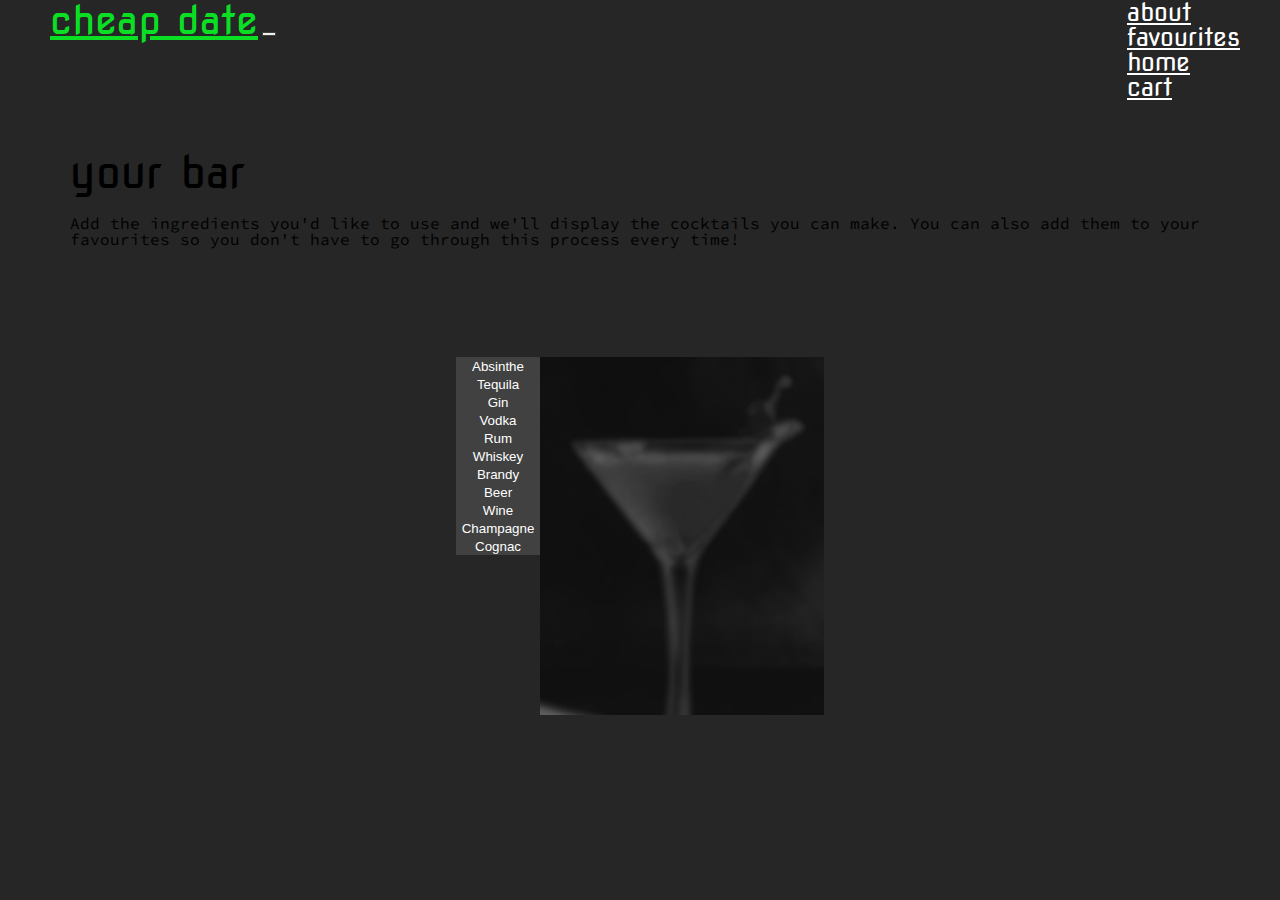
<file: index.html>
<!DOCTYPE html>
<html lang="en">
	<head>
		<meta charset="UTF-8" />
		<meta name="viewport" content="width=device-width, initial-scale=1.0" />

		<!-- import css files -->
		<link href="./assets/css/reset.css" rel="stylesheet" />
		<link
			rel="stylesheet"
			href="https://cdn.jsdelivr.net/npm/bootstrap-icons@1.8.3/font/bootstrap-icons.css"
		/>
		<link
			href="https://cdn.jsdelivr.net/npm/bootstrap@5.2.0-beta1/dist/css/bootstrap.min.css"
			rel="stylesheet"
			integrity="sha384-0evHe/X+R7YkIZDRvuzKMRqM+OrBnVFBL6DOitfPri4tjfHxaWutUpFmBp4vmVor"
			crossorigin="anonymous"/>
		<link type="text/css" href="./assets/css/style.css" rel="stylesheet" />

		<!-- import script files -->
		<script src="https://code.jquery.com/jquery-3.4.1.min.js"></script>
		<script src="./assets/js/script.js"></script>

		<title>cheap date</title>
	</head>

	<body>
		<!--Nav bar-->
		<div>
			<nav class="navbar navbar-expand-lg navbar-color">
				<a class="navbar-brand custom-brand" href="./index.html"
					>cheap date</a>
				<button
					class="navbar-toggler m-2"
					type="button"
					data-bs-toggle="collapse"
					data-bs-target="#navbarText"
					aria-controls="navbarText"
					aria-expanded="false"
					aria-label="Toggle navigation">
					<span class="navbar-toggler-icon navbar-dark"></span>
				</button>
				<div
					class="custom-nav collapse navbar-collapse"
					id="navbarText">
					<ul class="navbar-nav text-center mr-auto">
						<li class="nav-item active">
							<a class="nav-link custom-link" href="./about.html"
								>about<span class="sr-only"></span
							></a>
						</li>
						<li class="nav-item">
							<a
								class="nav-link custom-link"
								href="./favourites.html"
								>favourites</a>
						</li>
						<li class="nav-item">
							<a class="nav-link custom-link" href="./index.html"
								>home</a
							>
						</li>
						<li class="nav-item">
							<a class="nav-link custom-link" href="./cart.html"
								>cart</a
							>
						</li>
					</ul>
				</div>
			</nav>
		</div>
		<!--'Your Bar' element-->
		<section
			class="bar-container d-flex p-2 text-center align-items-center flex-column">
			<div>
				<h1 class="bar-header text-white">your bar</h1>
			</div>
			<div class="d-flex p-2 text-white col-sm-12 col-md-6"
				>Add the ingredients you'd like to use and we'll display the
				cocktails you can make. You can also add them to your favourites
				so you don't have to go through this process every time!
			</div>
		</section>

		<div class="main-container d-flex">
			<!--COLUMN 1-->
			<ul
				class="list-group custom-list col-10 col-md-6 m-1"
				id="alcoholTypeUl"
			></ul>
			<!--COLUMN 2-->
			<div class="custom-list col-10 col-md-6 m-1 d-none d-md-flex" id="cocktailNameDiv">
				<div
					id="cocktailNameDivSpinner"
					class="flex-row justify-content-center align-items-center d-none w-100 h-100">
					<div class="spinner-border" role="status"></div>
				</div>

				<ul
					class="list-group custom-list w-100"
					id="cocktailNameUl"
				></ul>
			</div>
			<!--COLUMN 3-->
			<div class="d-none d-md-flex p-2 list-group custom-list col-10 col-md-6 m-1"
				id="imageWrapper">
				<div
					id="recipeImageSpinner"
					class="flex-row justify-content-center align-items-center d-none w-100 h-100">
					<div class="spinner-border" role="status"></div>
				</div>
				<div class="list-group custom-list w-90 h-100" id="imageDiv"></div>
				<!-- BUTTONS -->
				<section>
					<div class="button-container placement">
						<div class="heart" id="favouriteDrinkButton"></div>
						<div class="trolley" id="trolleyButton"></div>
						<button class="reloadBtn" id="reloadPage">New</button>
					</div>
				</section>
			</div>
		</div>
	</div>

		
		<!-- RECIPE CONTAINER -->
		<section>
			<div class="recipe-container d-flex p-2 text-center align-items-center flex-column">
				<div
					id="recipeContainerSpinner"
					class="flex-row justify-content-center align-items-center d-none w-100 h-100"
				>
					<div class="spinner-border" role="status"></div>
				</div>
				<div class="recipe-header">
					<span id="recipeHeader"></span>
				</div>
				<div class="recipe-description col-sm-12 col-md-6">
					<span class="w-50" id="recipeSpan"></span>
				</div>
			</div>
		</section>
		<!-- INGREDIENTS CONTAINER -->
		<section>
			<div class="ingredients-container m-3 p-2">
				<div class="list-group text-center" id="ingredientsDiv"></div>
			</div>
		</section>
		<!-- Modal -->
		<div class="modal fade" id="myModal" tabindex="-1" role="dialog" aria-labelledby="myModal" aria-hidden="true">
			<div class="modal-dialog modal-dialog-centered" role="document">
			<div class="modal-content">
				<div class="modal-header">
					<h5 class="modal-title" id="exampleModalLongTitle"></h5>
				</div>
				<div class="modal-body" id="modal-body-div"></div>
				<div class="modal-footer" id="modal-footer-div"></div>
			</div>
			</div>
		</div>
		<!-- IMPORT BOOTSTRAP JS SCRIPT SO INTERACTIVE BS ELEMENTS WORK -->
		<script src="https://cdn.jsdelivr.net/npm/bootstrap@5.2.0-beta1/dist/js/bootstrap.min.js" integrity="sha384-kjU+l4N0Yf4ZOJErLsIcvOU2qSb74wXpOhqTvwVx3OElZRweTnQ6d31fXEoRD1Jy" crossorigin="anonymous"></script>
	</body>
</html>
</file>
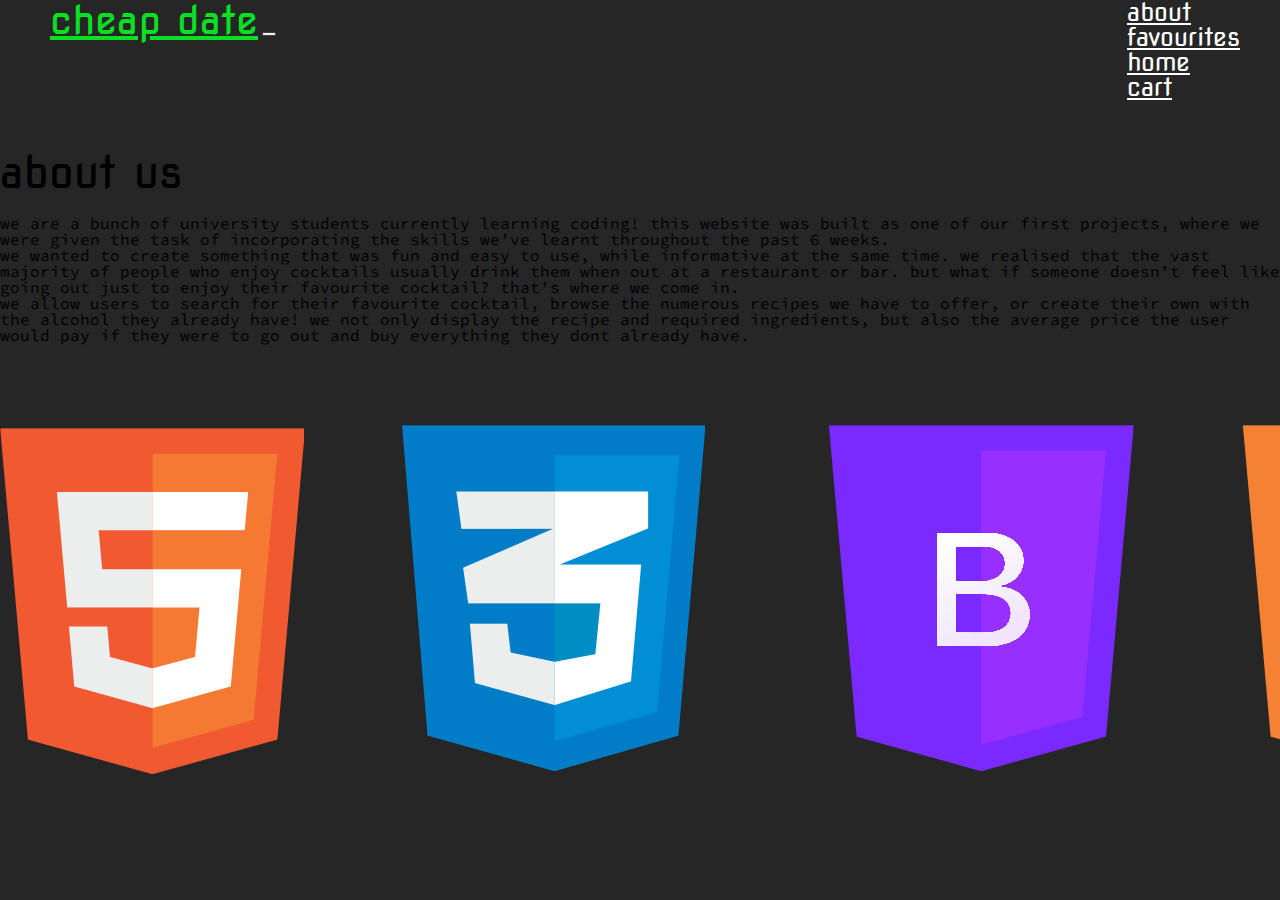
<file: about.html>
<!DOCTYPE html>
<html lang="en">
<head>
	<meta charset="UTF-8" />
	<meta name="viewport" content="width=device-width, initial-scale=1.0" />
	
	<!-- import css files -->
	<link href="./assets/css/reset.css" rel="stylesheet" />
	<link
	href="https://cdn.jsdelivr.net/npm/bootstrap@5.2.0-beta1/dist/css/bootstrap.min.css"
	rel="stylesheet"
	integrity="sha384-0evHe/X+R7YkIZDRvuzKMRqM+OrBnVFBL6DOitfPri4tjfHxaWutUpFmBp4vmVor"
	crossorigin="anonymous"
	/>
	<link type="text/css" href="./assets/css/style.css" rel="stylesheet" />
	
	<!-- import script files -->
	<script src="https://code.jquery.com/jquery-3.4.1.min.js"></script>
	<script src="./assets/js/script.js"></script>
	
	<title>Cheap Date</title>
</head>
<body>
	<!--Nav bar-->
	<div>
		<nav class="navbar navbar-expand-lg navbar-color">
			<a class="navbar-brand custom-brand" href="./index.html"
				>cheap date</a>
			<button
				class="navbar-toggler m-2"
				type="button"
				data-bs-toggle="collapse"
				data-bs-target="#navbarText"
				aria-controls="navbarText"
				aria-expanded="false"
				aria-label="Toggle navigation">
				<span class="navbar-toggler-icon navbar-dark"></span>
			</button>
			<div
				class="custom-nav collapse navbar-collapse"
				id="navbarText">
				<ul class="navbar-nav text-center mr-auto">
					<li class="nav-item active">
						<a class="nav-link custom-link" href="./about.html"
							>about<span class="sr-only"></span
						></a>
					</li>
					<li class="nav-item">
						<a
							class="nav-link custom-link"
							href="./favourites.html"
							>favourites</a>
					</li>
					<li class="nav-item">
						<a class="nav-link custom-link" href="./index.html"
							>home</a
						>
					</li>
					<li class="nav-item">
						<a class="nav-link custom-link" href="./cart.html"
							>cart</a
						>
					</li>
				</ul>
			</div>
		</nav>
	</div>
<section class="about-container d-flex text-center align-items-center flex-column">
	<div>
		<h1 class="bar-header text-white">about us</h1>
	</div>
	<div class="d-flex p-2 text-white col-10 col-sm-8 m-2 col-lg-6">we are a bunch of university students currently learning coding! this website was built as one of our first projects, where we were given the task of incorporating
		the skills we've learnt throughout the past 6 weeks.
	</div>
	<div class="d-flex p-2 text-white col-10 col-sm-8 m-2 col-lg-6">we wanted to create something that was fun and  easy to use, while informative at the same time. we realised that the vast majority of people who enjoy cocktails usually drink them when out at a restaurant or bar. but what if
		someone doesn't feel like going out just to enjoy their favourite cocktail? that's where we come in. 
	</div>
	<div class="d-flex p-2 text-white col-10 col-sm-8 m-2 col-lg-6">we allow users to search for their favourite cocktail, browse the numerous recipes we have to offer, or create their own with the alcohol they already have! we not only display the recipe and required ingredients, but also 
		the average price the user would pay if they were to go out and buy everything they dont already have.
	</div>
</section>
<section class="d-flex justify-content-center" >
	<img class=" col-8 col-sm-4 col-md-3 m-2 col-lg-2" src="./assets/images/webLogos.png" alt="js,bs,html,css,api logos">
</section>


	<!-- IMPORT BOOTSTRAP JS SCRIPT SO INTERACTIVE BS ELEMENTS WORK -->
	<script src="https://cdn.jsdelivr.net/npm/bootstrap@5.2.0-beta1/dist/js/bootstrap.min.js" integrity="sha384-kjU+l4N0Yf4ZOJErLsIcvOU2qSb74wXpOhqTvwVx3OElZRweTnQ6d31fXEoRD1Jy" crossorigin="anonymous"></script>
</body>
</html>
</file>
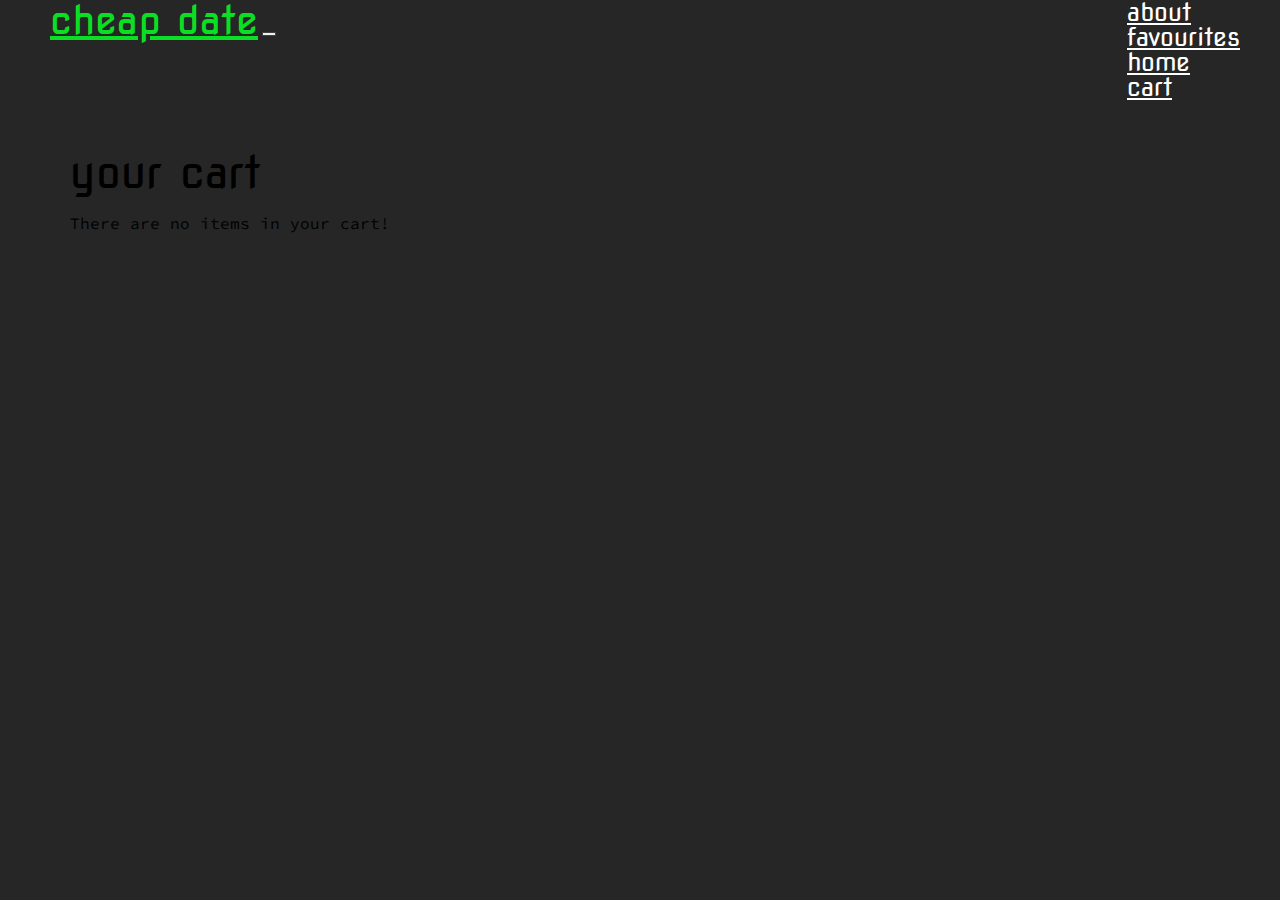
<file: cart.html>
<!DOCTYPE html>
<html lang="en">
<head>
	<meta charset="UTF-8" />
	<meta name="viewport" content="width=device-width, initial-scale=1.0" />
	
	<!-- import css files -->
	<link href="./assets/css/reset.css" rel="stylesheet" />
	<link
		href="https://cdn.jsdelivr.net/npm/bootstrap@5.2.0-beta1/dist/css/bootstrap.min.css"
		rel="stylesheet"
		integrity="sha384-0evHe/X+R7YkIZDRvuzKMRqM+OrBnVFBL6DOitfPri4tjfHxaWutUpFmBp4vmVor"
		crossorigin="anonymous"
	/>
	<link
		rel="stylesheet"
		href="https://cdn.jsdelivr.net/npm/bootstrap-icons@1.8.3/font/bootstrap-icons.css"
	/>
	<link type="text/css" href="./assets/css/style.css" rel="stylesheet" />
	
	<!-- import script files -->
	<script src="https://code.jquery.com/jquery-3.4.1.min.js"></script>
	<script src="./assets/js/script-cart.js"></script>
	
	<title>Cheap Date</title>
</head>
<body>
	<!--Nav bar-->
	<div>
		<nav class="navbar navbar-expand-lg navbar-color">
			<a class="navbar-brand custom-brand" href="./index.html"
				>cheap date</a>
			<button
				class="navbar-toggler m-2"
				type="button"
				data-bs-toggle="collapse"
				data-bs-target="#navbarText"
				aria-controls="navbarText"
				aria-expanded="false"
				aria-label="Toggle navigation">
				<span class="navbar-toggler-icon navbar-dark"></span>
			</button>
			<div
				class="custom-nav collapse navbar-collapse noPrint"
				id="navbarText">
				<ul class="navbar-nav text-center mr-auto">
					<li class="nav-item active">
						<a class="nav-link custom-link" href="./about.html"
							>about<span class="sr-only"></span
						></a>
					</li>
					<li class="nav-item">
						<a
							class="nav-link custom-link"
							href="./favourites.html"
							>favourites</a>
					</li>
					<li class="nav-item">
						<a class="nav-link custom-link" href="./index.html"
							>home</a
						>
					</li>
					<li class="nav-item">
						<a class="nav-link custom-link" href="./cart.html"
							>cart</a
						>
					</li>
				</ul>
			</div>
		</nav>
	</div>
  
<!-- HEADER AND DESCRIPTION -->
<section class="bar-container d-flex p-2 text-center align-items-center flex-column">
	<div>
		<h1 class="bar-header text-white">your cart</h1>
	</div>
	<section class="d-flex justify-content-center p-2 text-white col-sm-12 m-2 col-md-6">
		<p id="pageText" class="noPrint"></p>
	</section>
	
	
</section>
<!-- INGREDIENTS CONTAINER -->
<section id="ingredientsListButtons"  >
    <div id="print" class="noPrint"><img src="./assets/images/printer.png"></div>
    <div id="empty" class="noPrint"><img src="./assets/images/empty.png"></div>
</section>
<section>
    <div class="ingredients-container m-3 p-2">
        <div class="list-group text-center" id="ingredientsDivCart"></div>
    </div>
</section>

	<!-- IMPORT BOOTSTRAP JS SCRIPT SO INTERACTIVE BS ELEMENTS WORK -->
	<script src="https://cdn.jsdelivr.net/npm/bootstrap@5.2.0-beta1/dist/js/bootstrap.min.js" integrity="sha384-kjU+l4N0Yf4ZOJErLsIcvOU2qSb74wXpOhqTvwVx3OElZRweTnQ6d31fXEoRD1Jy" crossorigin="anonymous"></script>

</body>
</html>
</file>
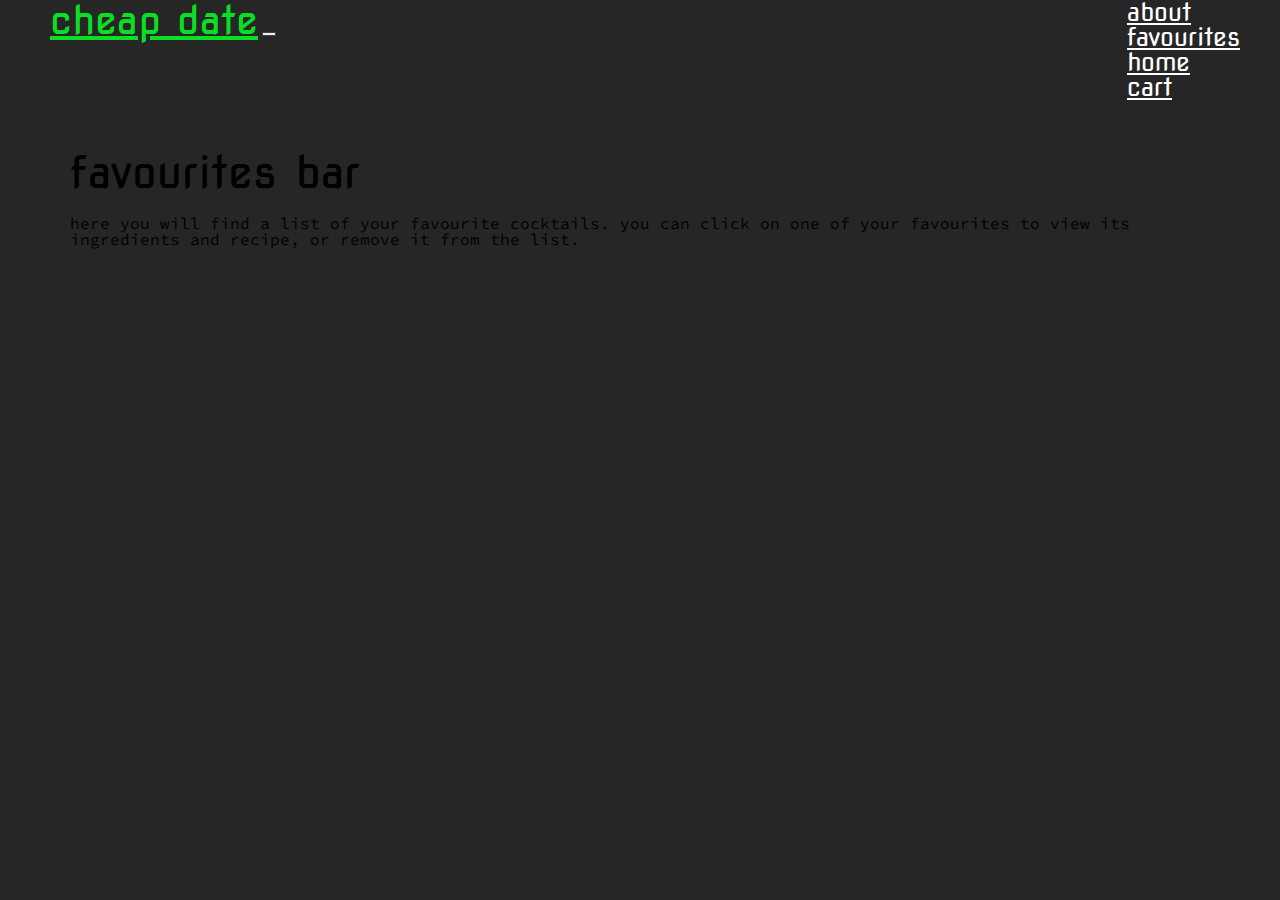
<file: favourites.html>
<!DOCTYPE html>
<html lang="en">
<head>
	<meta charset="UTF-8" />
	<meta name="viewport" content="width=device-width, initial-scale=1.0" />
	
	<!-- import css files -->
	<link href="./assets/css/reset.css" rel="stylesheet" />
	<link
		href="https://cdn.jsdelivr.net/npm/bootstrap@5.2.0-beta1/dist/css/bootstrap.min.css"
		rel="stylesheet"
		integrity="sha384-0evHe/X+R7YkIZDRvuzKMRqM+OrBnVFBL6DOitfPri4tjfHxaWutUpFmBp4vmVor"
		crossorigin="anonymous"
	/>
	<link
		rel="stylesheet"
		href="https://cdn.jsdelivr.net/npm/bootstrap-icons@1.8.3/font/bootstrap-icons.css"
	/>
	<link type="text/css" href="./assets/css/style.css" rel="stylesheet" />
	
	<!-- import script files -->
	<script src="https://code.jquery.com/jquery-3.4.1.min.js"></script>
	<script src="./assets/js/script.js"></script>
	<script src="./assets/js/script-fav.js"></script>
	
	<title>Cheap Date</title>
</head>
<body>
	<!--Nav bar-->
	<div>
		<nav class="navbar navbar-expand-lg navbar-color">
			<a class="navbar-brand custom-brand" href="./index.html"
				>cheap date</a>
			<button
				class="navbar-toggler m-2"
				type="button"
				data-bs-toggle="collapse"
				data-bs-target="#navbarText"
				aria-controls="navbarText"
				aria-expanded="false"
				aria-label="Toggle navigation">
				<span class="navbar-toggler-icon navbar-dark"></span>
			</button>
			<div
				class="custom-nav collapse navbar-collapse"
				id="navbarText">
				<ul class="navbar-nav text-center mr-auto">
					<li class="nav-item active">
						<a class="nav-link custom-link" href="./about.html"
							>about<span class="sr-only"></span
						></a>
					</li>
					<li class="nav-item">
						<a
							class="nav-link custom-link"
							href="./favourites.html"
							>favourites</a>
					</li>
					<li class="nav-item">
						<a class="nav-link custom-link" href="./index.html"
							>home</a
						>
					</li>
					<li class="nav-item">
						<a class="nav-link custom-link" href="./cart.html"
							>cart</a
						>
					</li>
				</ul>
			</div>
		</nav>
	</div>

<section class="bar-container d-flex p-2 text-center align-items-center flex-column">
	<div>
		<h1 class="bar-header text-white">favourites bar</h1>
	</div>
	<div class="d-flex p-2 text-white col-sm-12 m-2 col-md-6">here you will find a list of your favourite cocktails. you can click on one of your favourites to view its ingredients and recipe, or remove it from the list.
	</div>
</section>
<section>
	<div class="d-flex justify-content-center custom-font">
		<ul id="cocktailFavDiv" class='d-flex justify-content-center col-6 col-md-6 m-1 d-flex list-group w-60'></ul>
	</div>
</section>

	<!-- IMPORT BOOTSTRAP JS SCRIPT SO INTERACTIVE BS ELEMENTS WORK -->
	<script src="https://cdn.jsdelivr.net/npm/bootstrap@5.2.0-beta1/dist/js/bootstrap.min.js" integrity="sha384-kjU+l4N0Yf4ZOJErLsIcvOU2qSb74wXpOhqTvwVx3OElZRweTnQ6d31fXEoRD1Jy" crossorigin="anonymous"></script>

</body>
</html>
</file>
<file: assets/css/style.css>
/* Feel free to change these colors */
@import url("https://fonts.googleapis.com/css2?family=Nova+Square&display=swap");
@import url("https://fonts.googleapis.com/css2?family=Source+Code+Pro&display=swap");
@import url("https://fonts.googleapis.com/css2?family=Source+Code+Pro:wght@300&display=swap");

* {
	font-family: Arial, Helvetica, sans-serif;
}

:root {
	--mainColor60: rgba(11, 223, 36);
	--mainColor30: #e2264d;
	--mainColor10: rgba(65, 65, 65);
	--background: rgba(38, 38, 38);
	
	
	
}

body {
	background-color: var(--background);
	opacity: 1;
}

.custom-nav {
	display: flex;
	justify-content: flex-end;
	padding-right: 40px;
	font-size: 25px;
	float: right;
}

.custom-brand {
	color: var(--mainColor60);
	font-family: "Nova Square";
	font-size: 40px;
	margin-left: 50px;
}

.custom-list {
	max-width: 300px;
	max-height: 474px;
	font-family: "Source Code Pro";
}

.custom-link {
	color: #fff;
	font-family: "Nova Square";
	margin-left: 50px;
}

.custom-link:hover {
	color: var(--mainColor60);
}

.home-header {
	font-size: 20px;
}

.main-container {
	display: flex;
	flex-wrap: wrap;
	justify-content: center;
	flex-direction: row;
}

.custom-item {
	background: var(--mainColor10);
}

.custom-item:hover {
	cursor: pointer;
	color: white;
	background: var(--mainColor30);
}

.bar-container {
	padding-bottom: 40px;
	padding-top: 40px;
	margin: 70px;
	font-family: "Source Code Pro";
}

.about-container{
	padding-bottom: 40px;
	padding-top: 110px;
	font-family: "Source Code Pro";

}

.bar-header {
	font-family: "Nova Square";
	padding-bottom: 20px;
	font-size: 45px;
}

.favourites-container {
	display: flex;
	flex-wrap: wrap;
	flex-direction: column;
	max-width: 100%;
}


.favourites-desc {
	display: flex;
	justify-content: center;
	flex-wrap: wrap;
	flex-direction: column;
	max-width: 100%;
	padding-bottom: 40px;
	padding-top: 40px;
	margin: 70px;
	font-family: 'Source Code Pro';
}

.favourites-header {
	display: flex;
	justify-content: center;
	font-family: 'Nova Square';
	padding-bottom: 20px;
	font-size: 45px;
}

/* NAV HAMBURGER CUSTOM COLOR */

.navbar-toggler {
	border: var(--mainColor10) solid 1px;

}


/* ------------------------------------------------ ALCOHOL TYPE */
.alcoholTypeLi button {
	height: 100%;
	width: 100%;
	border: 0;
	color: #fff;
	background: none;
}

.alcoholTypeLi.active button {
	color: rgb(255, 255, 255);
	font-weight: bold;
}

/* ------------------------------------------------ COCKTAIL NAME */
.cocktailNameLi button {
	height: 100%;
	width: 100%;
	border: 0;
	color: #fff;
	background: none;
}

.cocktailNameLi.active button {
	color: rgb(255, 255, 255);
	font-weight: bold;
}

.list-group-item.active{
	background-color: var(--mainColor30);
	border-color:var(--mainColor30);
}

#cocktailNameDiv {
	overflow-y: scroll;
	overflow-x: hidden;
	position: relative;
	background-image: url('../images/cocktailNamesUlBG.png');
	background-repeat: no-repeat;
	background-size: cover;
	border-radius: 5px;

}

/* FAVOURITES COLUMN BUTTON */
.favouriteNameLi button{
	height: 100%;
	border: 0;
	color: #fff;
	background: none;

}

.custom-font{
	font-family: 'Source Code Pro';
}

/* SCROLLBAR STYLING */

	/* MAIN PAGE SCROLLBAR */
::-webkit-scrollbar {
	width: 0.5em;
	
}
::-webkit-scrollbar-track {
	background:var(--background);
	
}
::-webkit-scrollbar-thumb {
	background:var(--mainColor60);
	
}

	/* SECOND COLUMN SCROLLBAR */
#cocktailNameDiv::-webkit-scrollbar {
	width: 0.25em;
	
}
#cocktailNameDiv::-webkit-scrollbar-track {
	background:var(--background);
	
}
#cocktailNameDiv::-webkit-scrollbar-thumb {
	background:var(--mainColor60);
	border-top-right-radius: 100vw;
	border-bottom-right-radius: 100vw;
	
}

/* IF THE ABOVE SCROLLBAR STYLES DO NOT WORK, DEFAULT TO THIS: */
@supports (scrollbar-color: var(--mainColor60) var(--background)){
	* {
		scrollbar-color: var(--mainColor60) var(--background);
		scrollbar-width: thin;
	}
}


#cocktailNameDivSpinner {
	position: absolute;
	top: 0;
	left: 0;
	color: #fff;
	background: transparent;

}



/* ------------------------------------------------  */

.custom-list img {
	display: flex;
	justify-content: center;
	align-items: center;
	max-height: 280px;
}

.recipe-container {
	display: flex;
	flex-wrap: wrap;
	justify-content: center;
	margin:70px;
	font-family: "Source Code Pro";
	color: #fff;
	position: relative;
}
#ingredientsListButtons {
	text-align: right;
}
#ingredientsListButtons img {
 	width: 30px;
 	margin-right: 20px;
}
#ingredientsListButtons div {
	display: inline;
}
.navbar-color {
	background-color: var(--background);
}

.button-container {
	display: flex;
	justify-content: center;
	margin-top: 30px;
}

.recipe-header h4 {
	display: inline-block;
	font-family: "Nova Square";
	font-size: 35px;
}

.ingredients-container {
	color: #fff;
	font-family: "Source Code Pro";
	font-weight: 300;
}

#ingredientsDiv tr:nth-child(odd) {
	background: var(--mainColor10);
}

#ingredientsTable img {
	height: 20px;
}

#ingredientsTable .itemName {
	text-align: left;
}

#h3DrinkName {
	color: var(--mainColor60);
	font-size: 35px;
	font-family: "Nova Square";
}

#h3DrinkName p {
	font-size: 20px;
}

#imageWrapper {
	position: relative;
	background-image: url('../images/cocktailNamesUlBG.png');
	background-repeat: no-repeat;
	background-size: cover;
}

#imageDiv {
	border-radius: 5px;
	min-width: 284px;
	min-height: 328px;
}

#recipeImageSpinner {
	position: absolute;
	top: 0;
	left: 0;
	color: #fff;
	background: transparent;
}

#recipeContainerSpinner {
	position: absolute;
	top: 0;
	left: 0;
	color: #fff;
	background: transparent;
}


.reloadBtn {
	width: 75px;
	padding: 5px;
	font-family: 'Nova Square';
	color: black;
	background-color: var(--mainColor60);
	border-radius: 5px;
	border: none;
	position: absolute;
	bottom: 100px;
	left: 110px;
	display: none;
}

.reloadBtn:hover {
	-webkit-transform: scale(1.05);
	transition: transform 0.3s ease-out;
	transform: scale(1.05);
	cursor: pointer;
}

.navbar {
	--bs-navbar-active-color: rgba(11, 223, 36);
	--bs-navbar-brand-color: rgba(11, 223, 36);
	--bs-navbar-brand-hover-color: rgba(11, 223, 36);
}

/* FAVOURITES BUTTON */
/* SOURCE: https://codepen.io/mattbhenley/pen/gQbWgd */
.heart {
	width: 100px;
	height: 100px;
	background: url("https://cssanimation.rocks/images/posts/steps/heart.png") no-repeat;
	background-position: 0 0;
	cursor: pointer;
	transition: background-position 1s steps(28);
	transition-duration: 0s;
	display: none;
}

.heart.is-active {
	transition-duration: 1s;
	background-position: -2800px 0;
}
.noClick {
	pointer-events: none;
}

/* ----------------------------------------------------------------------- Cart Page and Related */
/* TROLLEY BUTTON */
/* SOURCE: https://codepen.io/mattbhenley/pen/gQbWgd */
.trolley {
	width: 100px;
	height: 100px;
	background: url("../images/trolley.png") no-repeat;
	background-position: 0 0;
	cursor: pointer;
	transition: background-position 1s steps(28);
	transition-duration: 0s;
	display: none;
}

.trolley.is-active {
	transition-duration: 1s;
	background-position: -2800px 0;
}

.subTotalPrice,
.subTotalLabel {
	padding: 10px 10px;
}

.overallTotalLabel,
.overallTotalPrice {
	padding: 5px 10px;
	font-weight: bold;
}

.totalTr td {
	background: var(--background);
}

.removeItem {
	color:rgb(122, 122, 122);
	padding-right: 5px;
	cursor:grab;
}
.supplierTd {
	padding: 5px 10px;
	font-weight: bold;	
}
.supplierTr td {
	background: rgb(23, 23, 23);
	text-align: left;
}
#ingredientsListButtons {
	margin-right: 30px;
	text-align: right;
}


/* ----------------------------------------------------------------------- MEDIA QUERIES */
@media screen and (max-width: 991px) {

	.custom-link {
		color: #fff;
		font-family: "Nova Square";
		margin-left: 0;
	}

	.custom-nav {
		display: flex;
		justify-content: center;
		font-size: 25px;
		float: none;
		padding-right: 0;

	}

}

@media screen and (max-width: 760px) {

	.reloadBtn {
		left: 40%;
		right: 50%;
		margin: auto;
		width: 20%
	}

	.ingredientSupplierLogo {
		display: none;
	}

	.ingredientLongName {
		display: none;
	}
}



@media print {    
    .noPrint {
        display: none !important;
    }
}
</file>
